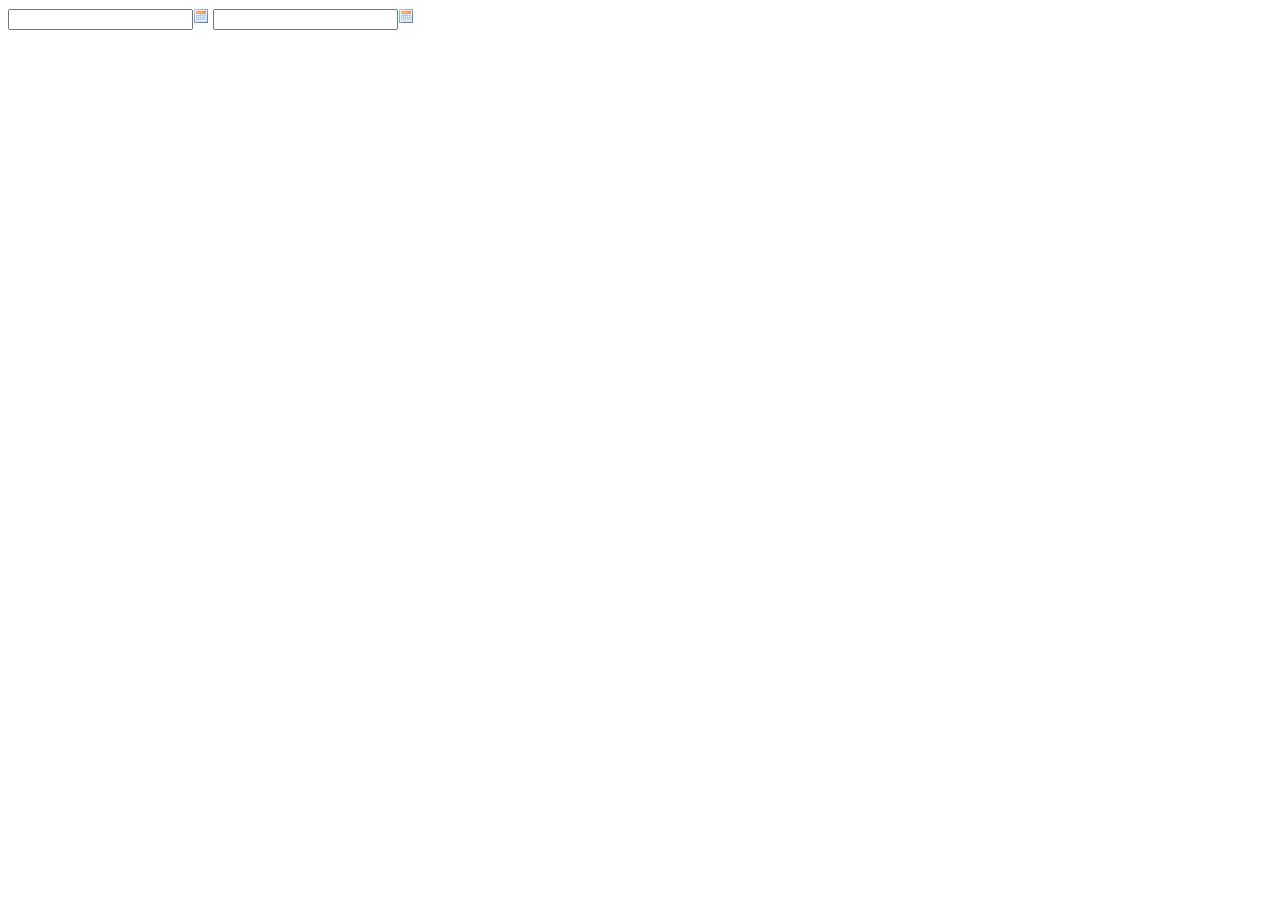
<file: date/datepicker.html>
<html>
<body>
<link rel="stylesheet" type="text/css" href="datepicker.css">
<style>
</style>
<script>
// Converts a date into '12-Oct-1984' format
function getDateString(dt) {
  return dt.getDate() + '-' + 
    ['01','02','03','04','05','06','07','08','09','10','11','12'][dt.getMonth()] + 
    '-' + dt.getFullYear();
}

// Converts a date into 'July 2010' format
function getMonthYearString(dt) {
  return ['January','February','March','April','May','June','July',
          'August','September','October','November','December'][dt.getMonth()] +
         ' ' + dt.getFullYear();
}

// This is the function called when the user clicks any button
function chooseDate(e) {
  var targ; // Crossbrowser way to find the target (http://www.quirksmode.org/js/events_properties.html)
	if (!e) var e = window.event;
	if (e.target) targ = e.target;
	else if (e.srcElement) targ = e.srcElement;
	if (targ.nodeType == 3) targ = targ.parentNode; // defeat Safari bug

  var div = targ.parentNode.parentNode.parentNode.parentNode.parentNode; // Find the div
  var idOfTextbox = div.getAttribute('datepickertextbox'); // Get the textbox id which was saved in the div
  var textbox = document.getElementById(idOfTextbox); // Find the textbox now
  if (targ.value=='<' || targ.value=='>') { // Do they want the change the month?
    createCalendar(div, new Date(targ.getAttribute('date')));
    return;
  }
  textbox.value = targ.getAttribute('date'); // Set the selected date
  div.parentNode.removeChild(div); // Remove the dropdown box now
}

// Parse a date in d-MMM-yyyy format
function parseMyDate(d) {
  if (d=="") return new Date('NotADate'); // For Safari
  var a = d.split('-');
  if (a.length!=3) return new Date(d); // Missing 2 dashes
  var m = -1; // Now find the month
  if (a[1]=='Jan') m=0;
  if (a[1]=='Feb') m=1;
  if (a[1]=='Mar') m=2;
  if (a[1]=='Apr') m=3;
  if (a[1]=='May') m=4;
  if (a[1]=='Jun') m=5;
  if (a[1]=='Jul') m=6;
  if (a[1]=='Aug') m=7;
  if (a[1]=='Sep') m=8;
  if (a[1]=='Oct') m=9;
  if (a[1]=='Nov') m=10;
  if (a[1]=='Dec') m=11;
  if (m<0) return new Date(d); // Couldn't find the month
  return new Date(a[2],m,a[0],0,0,0,0);
}

// This creates the calendar for a given month
function createCalendar(div, month) {
  var idOfTextbox = div.getAttribute('datepickertextbox'); // Get the textbox id which was saved in the div
  var textbox = document.getElementById(idOfTextbox); // Find the textbox now
  var tbl = document.createElement('table');
  var topRow = tbl.insertRow(-1);
  var td = topRow.insertCell(-1);
  var lastMonthBn = document.createElement('input');
  lastMonthBn.type='button'; // Have to immediately set the type due to IE
  td.appendChild(lastMonthBn);
  lastMonthBn.value='<';
  lastMonthBn.onclick=chooseDate;
  lastMonthBn.setAttribute('date',new Date(month.getFullYear(),month.getMonth()-1,1,0,0,0,0).toString());
  var td = topRow.insertCell(-1);
  td.colSpan=5;
  var mon = document.createElement('input');
  mon.type='text';
  td.appendChild(mon);
  mon.value = getMonthYearString(month);
  mon.size=15;
  mon.disabled='disabled';
  var td = topRow.insertCell(-1);
  var nextMonthBn = document.createElement('input');
  nextMonthBn.type='button';
  td.appendChild(nextMonthBn);
  nextMonthBn.value = '>';
  nextMonthBn.onclick=chooseDate;
  nextMonthBn.setAttribute('date',new Date(month.getFullYear(),month.getMonth()+1,1,0,0,0,0).toString());
  var daysRow = tbl.insertRow(-1);
  daysRow.insertCell(-1).innerHTML="Mon";
  daysRow.insertCell(-1).innerHTML="Tue";
  daysRow.insertCell(-1).innerHTML="Wed";
  daysRow.insertCell(-1).innerHTML="Thu";
  daysRow.insertCell(-1).innerHTML="Fri";
  daysRow.insertCell(-1).innerHTML="Sat";
  daysRow.insertCell(-1).innerHTML="Sun";
  
  // Make the calendar
  var selected = parseMyDate(textbox.value); // Try parsing the date
  var today = new Date();
  date = new Date(month.getFullYear(),month.getMonth(),1,0,0,0,0); // Starting at the 1st of the month
  var extras = (date.getDay() + 6) % 7; // How many days of the last month do we need to include?
  date.setDate(date.getDate()-extras); // Skip back to the previous monday
  while (1) { // Loop for each week
    var tr = tbl.insertRow(-1);
    for (i=0;i<7;i++) { // Loop each day of this week
      var td = tr.insertCell(-1);
      var inp = document.createElement('input');
      inp.type = 'button';
      td.appendChild(inp);
      inp.value = date.getDate();
      inp.onclick = chooseDate;
      inp.setAttribute('date',getDateString(date));
      if (date.getMonth() != month.getMonth()) {
        if (inp.className) inp.className += ' ';
        inp.className+='othermonth';
      }
      if (date.getDate()==today.getDate() && date.getMonth()==today.getMonth() && date.getFullYear()==today.getFullYear()) {
        if (inp.className) inp.className += ' ';
        inp.className+='today';
      }
      if (!isNaN(selected) && date.getDate()==selected.getDate() && date.getMonth()==selected.getMonth() && date.getFullYear()==selected.getFullYear()) {
        if (inp.className) inp.className += ' ';
        inp.className+='selected';
      }
      date.setDate(date.getDate()+1); // Increment a day
    }
    // We are done if we've moved on to the next month
    if (date.getMonth() != month.getMonth()) {
      break;
    }
  }
  
  // At the end, we do a quick insert of the newly made table, hopefully to remove any chance of screen flicker
  if (div.hasChildNodes()) { // For flicking between months
    div.replaceChild(tbl, div.childNodes[0]);
  } else { // For creating the calendar when they first click the icon
    div.appendChild(tbl);
  }
}

// This is called when they click the icon next to the date inputbox
function showDatePicker(idOfTextbox) {
  var textbox = document.getElementById(idOfTextbox);
  
  // See if the date picker is already there, if so, remove it
  x = textbox.parentNode.getElementsByTagName('div');
  for (i=0;i<x.length;i++) {
    if (x[i].getAttribute('class')=='datepickerdropdown') {
      textbox.parentNode.removeChild(x[i]);
      return false;
    }
  }

  // Grab the date, or use the current date if not valid
  var date = parseMyDate(textbox.value);
  if (isNaN(date)) date = new Date();

  // Create the box
  var div = document.createElement('div');
  div.className='datepickerdropdown';
  div.setAttribute('datepickertextbox', idOfTextbox); // Remember the textbox id in the div
  createCalendar(div, date); // Create the calendar
  insertAfter(div, textbox); // Add the box to screen just after the textbox
  return false;
}

// Adds an item after an existing one
function insertAfter(newItem, existingItem) {
  if (existingItem.nextSibling) { // Find the next sibling, and add newItem before it
    existingItem.parentNode.insertBefore(newItem, existingItem.nextSibling); 
  } else { // In case the existingItem has no sibling after itself, append it
    existingItem.parentNode.appendChild(newItem);
  }
}

// This is called when the page loads, it searches for inputs where the class is 'datepicker'
function datePickerInit() {
  // Search for elements by class
  var allElements = document.getElementsByTagName("*");
  for (i=0; i<allElements.length; i++) {
    var className = allElements[i].className;
    if (className=='datepicker' || className.indexOf('datepicker ') != -1 || className.indexOf(' datepicker') != -1) {
      // Found one! Now lets add a datepicker next to it  
      var a = document.createElement('a');
      a.href='#';
      a.className="datepickershow";
      a.setAttribute('onclick','return showDatePicker("' + allElements[i].id + '")');
      var img = document.createElement('img');
      img.src='[data-uri]';
      img.title='Show calendar';
      a.appendChild(img);
      insertAfter(a, allElements[i]);
    }
  }
}

// Hook myself into the page load event
if (window.addEventListener) { // W3C standard
  window.addEventListener('load', datePickerInit, false);
} else if (window.attachEvent) { // Microsoft
  window.attachEvent('onload', datePickerInit);
}
</script>
<?php echo"selvaraj";?>
<input  id='start_dt' class='datepicker'>
<input id='another_dt' class='myclass datepicker'>
</body>
</html>
</file>
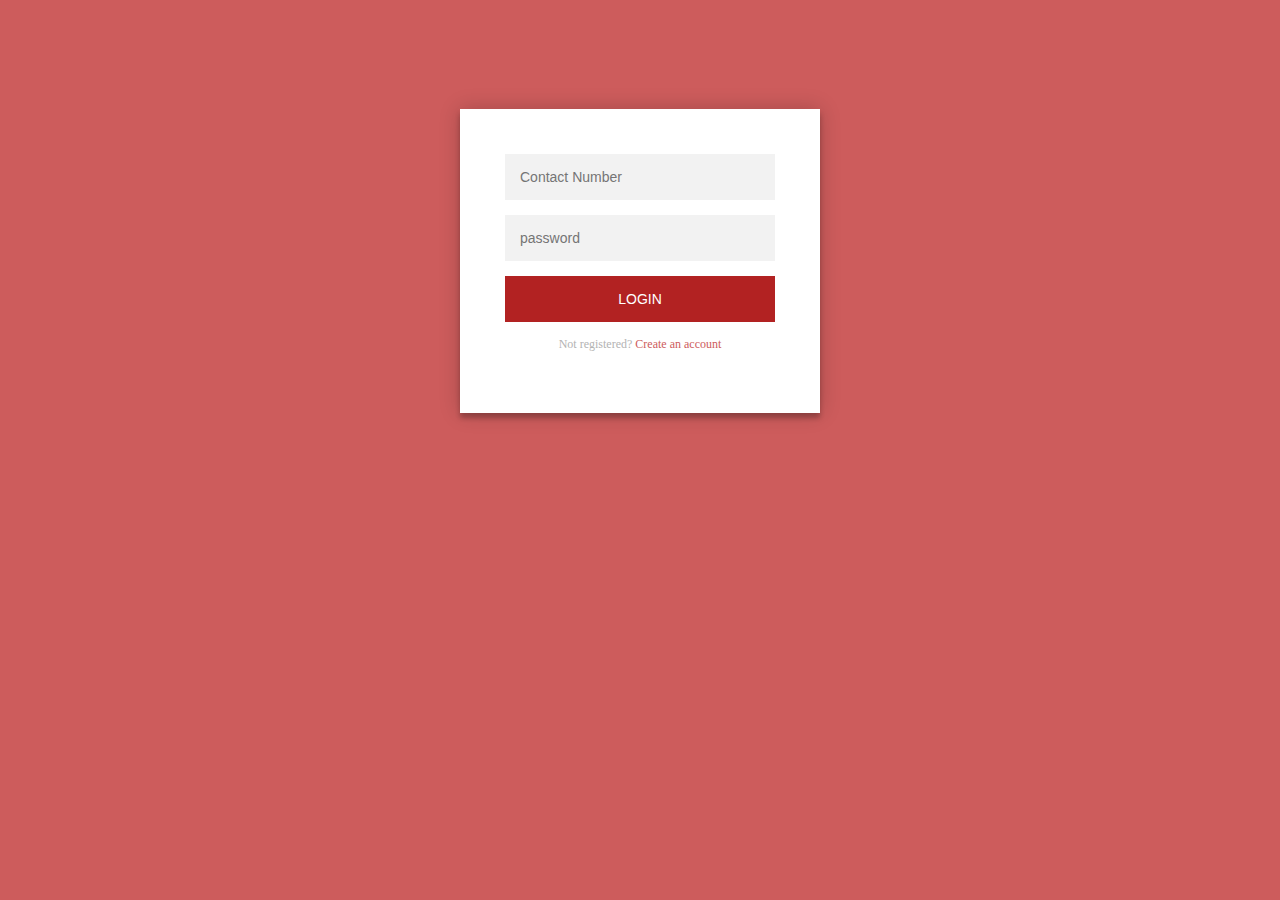
<file: Marketnew/login/login.html>
<html>
<body>
<style>

.login-page {
  width: 360px;
  padding: 8% 0 0;
  margin: auto;
}
.form {
  position: relative;
  z-index: 1;
  background: #FFFFFF;
  max-width: 360px;
  margin: 0 auto 100px;
  padding: 45px;
  text-align: center;
  box-shadow: 0 0 20px 0 rgba(0, 0, 0, 0.2), 0 5px 5px 0 rgba(0, 0, 0, 0.24);
}

.form input {
  font-family: "Roboto", sans-serif;
  outline: 0;
  background: #f2f2f2;
  width: 100%;
  border: 0;
  margin: 0 0 15px;
  padding: 15px;
  box-sizing: border-box;
  font-size: 14px;
}
.form button {
  font-family: "Roboto", sans-serif;
  text-transform: uppercase;
  outline: 0;
  background: 	#B22222;
  width: 100%;
  border: 0;
  padding: 15px;
  color: #FFFFFF;
  font-size: 14px;
  -webkit-transition: all 0.3 ease;
  transition: all 0.3 ease;
  cursor: pointer;
}
.form button:hover,.form button:active,.form button:focus {
  background: #43A047;
}
.form .message {
  margin: 15px 0 0;
  color: #b3b3b3;
  font-size: 12px;
}
.form .message a {
  color: #CD5C5C;
  text-decoration: none;
}
.form .register-form {
  display: none;
}
.container {
  position: relative;
  z-index: 1;
  max-width: 300px;
  margin: 0 auto;
}
.container:before, .container:after {
  content: "";
  display: block;
  clear: both;
}
.container .info {
  margin: 50px auto;
  text-align: center;
}
.container .info h1 {
  margin: 0 0 15px;
  padding: 0;
  font-size: 36px;
  font-weight: 300;
  color: #1a1a1a;
}
.container .info span {
  color: #4d4d4d;
  font-size: 12px;
}
.container .info span a {
  color: #000000;
  text-decoration: none;
}
.container .info span .fa {
  color: #EF3B3A;
}
body {
  background: #CD5C5C;
       
}
</style>
<div class="login-page">
  <div class="form">
    <form id="signup" action="signup.php" class="register-form" >
      <input type="text" id="name" name="name" placeholder="Name"/>
	  <input type="text" id="Usid" name="Usid" placeholder="Contact Number"/>
      <input type="password" id="paas" name="paas" placeholder="password"/>
      <button type="submit">create</button>
      <p class="message">Already registered? <a onclick="fun1()">Sign In</a></p>
    </form>
    <form id="login" action="login.php" class="login-form">
      <input type="text" id="Uid" name="Uid" placeholder="Contact Number"/>
      <input type="password" id="pas" name="pas" placeholder="password"/>
	  <button type="submit">login</button>
      <p class="message">Not registered? <a onclick="fun()">Create an account</a></p>
    </form>
	 </div>
</div>
</body>
<script>
function fun(){
   document.getElementById("signup").style.display = "block";
   document.getElementById("login").style.display = "none";
}
function fun1(){
   document.getElementById("login").style.display = "block";
   document.getElementById("signup").style.display = "none";
}
</script>
</html>
</file>
<file: date/datepicker.css>
.datepickerdropdown {
  background:url([data-uri]);
  border:1px solid #888;
  border-radius:5px;
  padding:10px;
  position:absolute;
  text-align:center;
}
.datepickerdropdown table {
  border-collapse:collapse;
  margin:auto;
}
.datepickerdropdown input {
  font-family:monospace;
  border:1px solid #888;
  border-radius:3px;
  margin:1px;
  padding:2px 5px;
  text-align:center;
}
.datepickerdropdown table input[type=button] {
  width:2em;
}
.datepickerdropdown input[type=button] {
  background:url([data-uri]);
}
.datepickerdropdown input[type=button]:hover {
  background:url([data-uri]);
}
.datepickerdropdown input[type=button]:active {
  background:url([data-uri]);
  padding:2px 4px 2px 6px;
}      
.datepickerdropdown input.selected {
  background:url([data-uri]);
}
.datepickerdropdown input[type=text] {
  background:#fff;
  color:#000;
}
.datepickerdropdown input.today {
  border:1px solid red;
}
.datepickerdropdown input.othermonth {
  color:#aaa;
  border:1px solid #bbb;
}
.datepickershow img {
  border:0;
}
</file>
